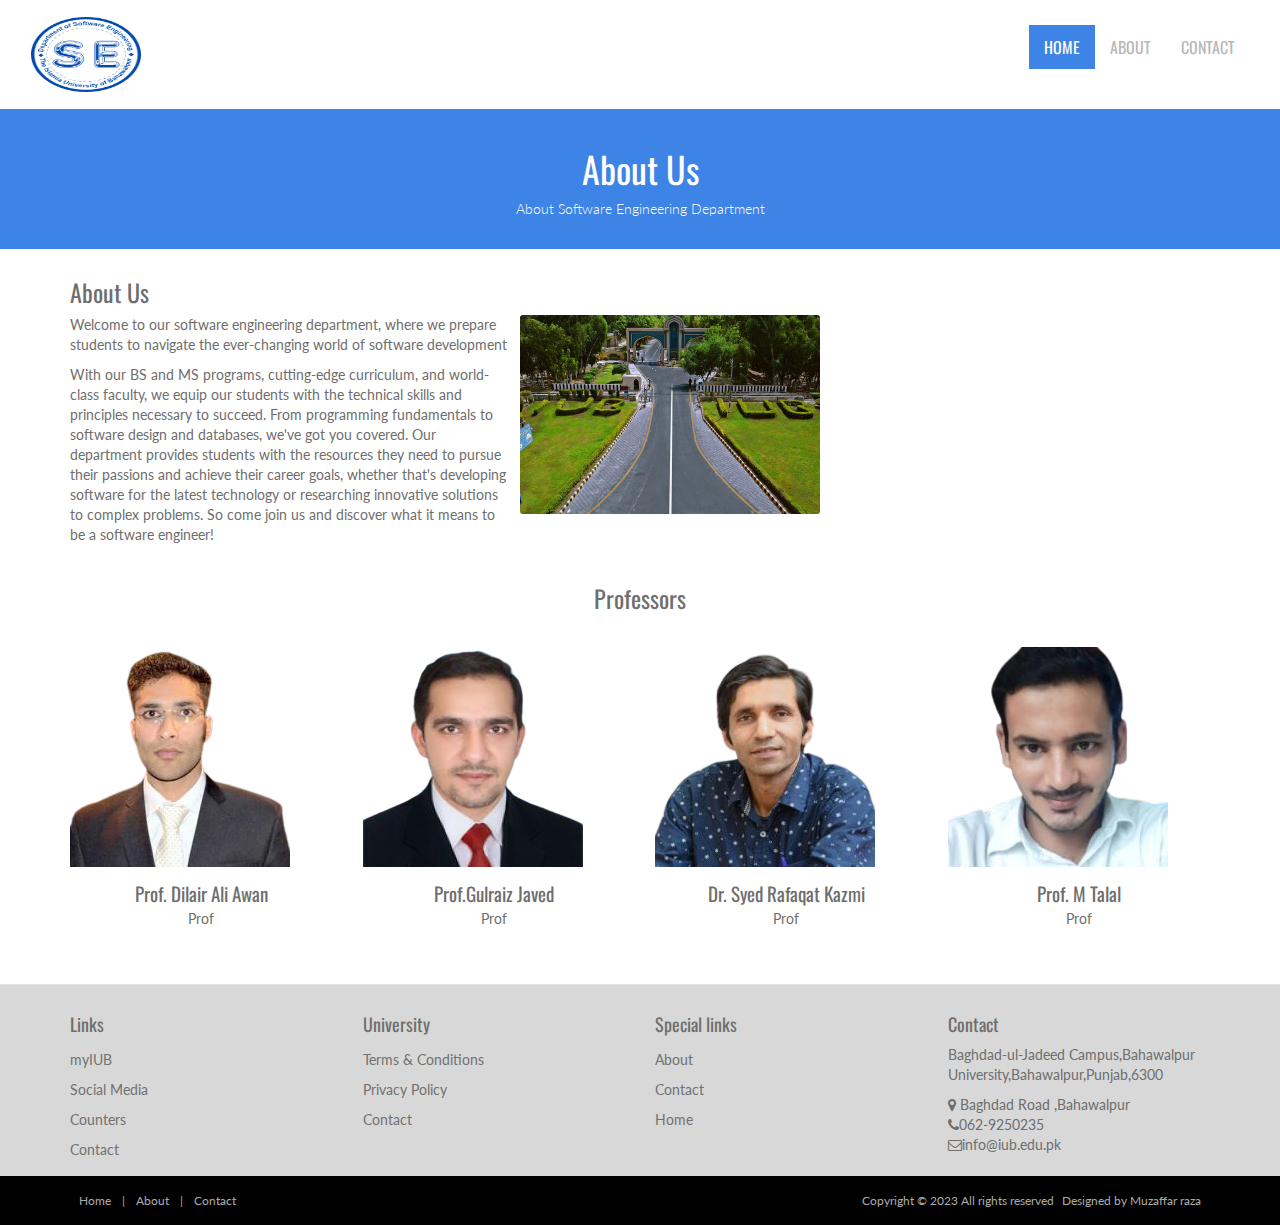
<file: about.html>
<!DOCTYPE html>
<html lang="en">
<head>
    <meta charset="utf-8">
    <meta name="viewport" content="width=device-width, initial-scale=1.0">
    <meta name="description" content="free-educational-responsive-web-template-webEdu">
    <meta name="author" content="webThemez.com">
    <title>Department of Software Engineering</title>
    <link rel="favicon" href="assets/images/favicon.png">
    <link rel="stylesheet" media="screen" href="http://fonts.googleapis.com/css?family=Open+Sans:300,400,700">
    <link rel="stylesheet" href="assets/css/bootstrap.min.css">
    <link rel="stylesheet" href="assets/css/font-awesome.min.css">
    <link rel="stylesheet" href="assets/css/bootstrap-theme.css" media="screen">
    <link rel="stylesheet" href="assets/css/style.css">
   
</head>

<body>
    <div class="navbar navbar-inverse">
      <div class="container-fluid ">
        <div class="navbar-header">
          <button type="button" class="navbar-toggle" data-toggle="collapse" data-target=".navbar-collapse"><span class="icon-bar"></span><span class="icon-bar"></span><span class="icon-bar"></span></button>
          <nav class="navbar navbar-light bg-light">
    <div class="container-fluid">
      <a class="navbar-brand" href="#">
        <img src="assets/img/SE.png" alt="" class="d-inline-block align-text-top">
        Bootstrap
      </a>
    </div>
  </nav>
        </div>
        <div class="navbar-collapse collapse mt-4">
          <ul class="nav navbar-nav pull-right mainNav">
            <li class="active"><a href="index.html">Home</a></li>
            <li><a href="about.html">About</a></li>
           
            <li><a href="contact.html">Contact</a></li>
  
          </ul>
        </div>
        </div>
    </div>
 	<header id="head" class="secondary">
            <div class="container">
                    <h1>About Us</h1>
                    <p>About Software Engineering Department</p>
                </div>
    </header>
    <section class="container">
        <div class="row">
            <section class="col-sm-8 maincontent">
                <h3>About Us</h3>
                <p>
                    <img src="assets/img/iub-pic.jpg" alt="" class="img-rounded pull-right" width="300">
                    Welcome to our software engineering department, where we prepare students to navigate the ever-changing world of software development
                </p>
                <p>With our BS and MS programs, cutting-edge curriculum, and world-class faculty, we equip our students with the technical skills and principles necessary to succeed.
                  From programming fundamentals to software design and databases, we've got you covered. Our department provides students with the resources they need to pursue their passions and achieve their career goals, whether that's developing software for the latest technology or researching innovative solutions to complex problems. So come join us and discover what it means to be a software engineer!

                </p>
               
                            </section>
           </div>
    </section>
    <section class="team-content">
        <div class="container">
            <div class="row">
                <div class="col-md-12">
                  <h3 class="text-center">Professors</h3>
                
                    <br />
                </div>
            </div>
            <div class="row">

                <div class="col-md-3 col-sm-6 col-xs-6">
                    <div class="team-member">
                        <div class="member-img">
                            <img class="img-responsive" src="assets/img/dilar-pic-removebg-preview.png" alt="">
                        </div>
                        <h4>Prof. Dilair Ali Awan</h4>
                        <span class="pos">Prof</span>
                       
                    </div>
                </div>
                <div class="col-md-3 col-sm-6 col-xs-6">
                    <div class="team-member pDark">
                        <div class="member-img">
                            <img class="img-responsive" src="assets/img/gulraiz-pic1.png" alt="">
                        </div>
                        <h4>Prof.Gulraiz Javed </h4>
                        <span class="pos">Prof</span>
                       
                    </div>
                </div>
                <div class="col-md-3 col-sm-6 col-xs-6">
                    <div class="team-member pDark">
                        <div class="member-img">
                            <img class="img-responsive" src="assets/img/kazmi-pic-removebg-preview.png" alt="">
                        </div>
                        <h4>Dr. Syed Rafaqat Kazmi</h4>
                        <span class="pos">Prof</span>
                       
                    </div>
                </div>
                <div class="col-md-3 col-sm-6 col-xs-6">
                    <div class="team-member pDark">
                        <div class="member-img">
                            <img class="img-responsive" src="assets/img/tlal-pic-removebg-preview.png" alt="">
                        </div>
                        <h4>Prof. M Talal</h4>
                        <span class="pos">Prof</span>
                       
                    </div>
                </div>
            </div>
        </div>
    </section>
    <footer id="footer">
 
      <div class="container">
     <div class="row">
    <div class="footerbottom">
      <div class="col-md-3 col-sm-6">
        <div class="footerwidget">
          <h4>
            Links
          </h4>
          <div class="menu-course">
            <ul class="menu">
              <li><a href="https://my.iub.edu.pk/">
                 myIUB
                </a>
              </li>
              <li><a href="https://web.facebook.com/iubwp/?_rdc=1&_rdr">
                  Social Media
                </a>
              </li>
              <li><a href="#">
                  Counters
                </a>
              </li>
              <li><a href="contact.html">
                 Contact
                </a>
              </li>
            </ul>
          </div>
        </div>
      </div>
      <div class="col-md-3 col-sm-6">
        <div class="footerwidget">
          <h4>
            University
          </h4>
          <div class="menu-course">
            <ul class="menu">
              <li> <a href="#">
                  Terms & Conditions  </a>
              </li>
              <li><a href="#">
                  Privacy Policy
                </a>
              </li>
              <li><a href="contact.html">
                 Contact
                </a>
              </li>
             
            </ul>
          </div>
        </div>
      </div>
      <div class="col-md-3 col-sm-6">
        <div class="footerwidget">
          <h4>
            Special links
          </h4>
          <div class="menu-course">
            <ul class="menu">
              <li><a href="about.html">
                  About
                </a>
              </li>
              <li> <a href="contact.html">
                  Contact
                </a>
              </li>
              <li><a href="index.html">
                 Home
                </a>
              </li>
             
            </ul>
          </div>
        </div>
      </div>
      <div class="col-md-3 col-sm-6"> 
                <div class="footerwidget"> 
                           <h4>Contact</h4> 
                          <p>Baghdad-ul-Jadeed Campus,Bahawalpur
                            University,Bahawalpur,Punjab,6300
                          </p>
              <div class="contact-info"> 
              <i class="fa fa-map-marker"></i> Baghdad Road ,Bahawalpur<br>
              <i class="fa fa-phone"></i>062-9250235 <br>
               <i class="fa fa-envelope-o"></i>info@iub.edu.pk
                </div> 
                  </div> 
      </div>
    </div>
  </div>
    <div class="clear"></div>
      </div>
      <div class="footer2">
        <div class="container">
          <div class="row">
  
            <div class="col-md-6 panel">
              <div class="panel-body">
                <p class="simplenav">
                  <a href="index.html">Home</a> | 
                  <a href="about.html">About</a> |
                  <a href="contact.html">Contact</a>
                </p>
              </div>
            </div>
  
            <div class="col-md-6 panel">
              <div class="panel-body">
                <p class="text-right">
                  Copyright &copy; 2023 All rights reserved<a href="#" rel="develop">Designed by Muzaffar raza</a>
                </p>
              </div>
            </div>
  
          </div>
        </div>
      </div>
    </footer>
    <script src="http://ajax.googleapis.com/ajax/libs/jquery/1.10.2/jquery.min.js"></script>
    <script src="http://netdna.bootstrapcdn.com/bootstrap/3.0.0/js/bootstrap.min.js"></script>
    <script src="assets/js/custom.js"></script>
</body>
</html>
</file>
<file: assets/css/style.css>
/*
Author: WebThemez.com
Website: http://webthemez.com
Note: Please do not remove the footer backlink (webthemez.com)--(if you want to remove contact: webthemez@gmail.com)
Licence: Creative Commons Attribution 3.0** - http://creativecommons.org/licenses/by/3.0/
*/
@import url(http://fonts.googleapis.com/css?family=Oswald:400,700);
@import url(http://fonts.googleapis.com/css?family=Lato:400,700);
body {
	font-family: 'Lato', sans-serif;
	font-weight: normal;
    color: #6E6E6E;
}
.text{
	color: #000;
}
/*General*/
h1, h2, h3, h4, h5, h6 {
	font-weight: normal;
	font-family: 'Oswald', sans-serif;
}
h1, .h1, h2, .h2, h3, .h3 {
	margin-top: 30px;
}
h2 {
	margin: 30px 0;
}
a{
    color:#3d84e6;
}
a:hover, a:focus{
    color:#3d84e6;
    text-decoration: underline;
}
.navbar-toggle {
	background-color: rgba(0, 0, 0, 0.89);
}
.navbar-nav>li>a {
	padding-top: 12px;
	padding-bottom: 12px;
	font-family: 'Oswald', sans-serif;
	font-weight: 400 !important;
}
blockquote {
	font-style: italic;
	font-family: Georgia;
	color: #999;
	margin: 0px 0 0px;
	padding: 0px 20px;
}
label {
	color: #777;
}
.img-iub{
	width: 100%;
	height: 500px;
}
.btn-inline {
	color: #9C9C9C;
	font-size: 15px; 
}
.form-control {
	display: block;
	width: 100%;
	height: 41px;
	padding: 6px 12px;
	font-size: 14px;
	line-height: 2.428571;
	color: #555;
	background-color: #F7F7F7;
	background-image: none;
	border: 1px solid #ccc;
	border-radius: 0px;
}
.navbar-inverse .navbar-brand img {
	width: 110px;
	height: 75px;
}
.section-title {
	margin-bottom: 20px;
}
/* Header */
#head {
	/*background: #181015 url( ../images/bg_header.jpg) no-repeat;*/
	background-size: cover;
	height: 600px;
	text-align: center;
	color: white;
	font-weight: 300;
	position: relative; 
	background-position-x: center;
}
#head.secondary {
	height: 100px;
	min-height: 100px;
	padding-top: 0px;
}
#head .lead {
	font-size: 44px;
	margin-bottom: 6px;
	color: white;
	line-height: 1.15em;
}
#head .tagline {
	color: rgba(255,255,255,0.75);
	margin-bottom: 25px;
}
#head .tagline a {
	color: #fff;
}
#head .btn {
	margin-bottom: 10px;
}
#head .btn-default {
	text-shadow: none;
	background: transparent;
	color: rgba(255,255,255,.5);
	-webkit-box-shadow: inset 0px 0px 0px 3px rgba(255,255,255,.5);
	-moz-box-shadow: inset 0px 0px 0px 3px rgba(255,255,255,.5);
	box-shadow: inset 0px 0px 0px 3px rgba(255,255,255,.5);
	background: transparent;
}
#head .btn-default:hover, #head .btn-default:focus {
	color: rgba(255,255,255,.8);
	-webkit-box-shadow: inset 0px 0px 0px 3px rgba(255,255,255,.8);
	-moz-box-shadow: inset 0px 0px 0px 3px rgba(255,255,255,.8);
	box-shadow: inset 0px 0px 0px 3px rgba(255,255,255,.8);
	background: transparent;
}
#head .btn-default:active, #head .btn-default.active {
	color: #fff;
	-webkit-box-shadow: inset 0px 0px 0px 3px #fff;
	-moz-box-shadow: inset 0px 0px 0px 3px #fff;
	box-shadow: inset 0px 0px 0px 3px #fff;
	background: transparent;
}
.fluid_container {
	bottom: 0;
	height: 100%;
	left: 0;
	right: 0;
	top: 0;
	z-index: 0;
}
#camera_wrap_4 {
	bottom: 0;
	height: 100%;
	left: 0;
	margin-bottom: 0!important;
	position: absolute;
	right: 0;
	top: 0;
}
.camera_bar {
	z-index: 2;
}
.camera_thumbs {
	margin-top: -100px;
	position: relative;
	z-index: 1;
}
.camera_thumbs_cont {
	border-radius: 0;
	-moz-border-radius: 0;
	-webkit-border-radius: 0;
}
.camera_overlayer {
	opacity: .1;
}
.panel {
	margin-bottom: 0px;
	background-color: transparent;
	border: 1px solid transparent;
	border-radius: 0px;
	-webkit-box-shadow: none;
	box-shadow: none;
}
.panel-body {
	padding: 0px;
}
.btn-action, .btn-primary {
	color: #FFEFD7;
	background-image: -webkit-linear-gradient(top, #0ecfec 0%, #09bed9 100%);
	background-image: linear-gradient(to bottom, #0ecfec 0%, #09bed9 100%);
 filter: progid:DXImageTransform.Microsoft.gradient(startColorstr='#0ecfec22', endColorstr='#09bed900', GradientType=0);
 filter: progid:DXImageTransform.Microsoft.gradient(enabled = false);
	background-repeat: repeat-x;
	border: 0 none;
}
.btn-action:hover, .btn-primary:hover {
	background: #04a0b7;
}
.btn:hover, .btn:active {
	color: #c0c0c0;
}
ul, .list.custom-list ul {
	margin: 0 0 11px;
	list-style-type: none;
	padding-left: 10px;
}
.list.custom-list ul li {
	margin: 0;
	padding: 4px 0 5px 0px;
	border-top: 1px dashed #f2f2f2;
	position: relative;
	/*background: url(../images/arrow.png) no-repeat 0 11px;*/
}
.list.custom-list ul li a {
	font: 14px/1.2em 'Roboto', sans-serif;
	color:#878787;
	text-transform: none;
	display: inline;
	position: relative;
}
.thumbnail {
	position: relative;
	margin: 0;
	border-radius: 0;
	box-shadow: none;
	border: none;
	padding: 0;
	background: none; 
	padding: 4px;
}
.thumbnail time {
	background: #3d84e6;
	padding: 5px 0;
	display: block;
	text-indent: 12px;
	color: #fff;
}
.thumbnail .caption {
	padding: 9px 0 0;
	color: #606577;
}
.thumbnail .caption:hover {
}
.thumbnail .caption a {
	font: 20px;
}
.slideUp {
	top: -100px;
}
.navbar-inverse {
	background: #fff;  
margin: 0 auto; 
}
.navbar-inverse {
	border: none;
}
.navbar-inverse .navbar-nav > li > a, .navbar-inverse .navbar-nav > .open ul > a {
	color: #B8B8B8;
	font-size: 16px;
	text-transform: uppercase;
}
.navbar-inverse .navbar-nav > li > a:hover, .navbar-inverse .navbar-nav > li > a:focus, 
.navbar-inverse .navbar-nav > .open > a:hover, .navbar-inverse .navbar-nav > .open > a:focus,
.navbar-inverse .navbar-nav > .active > a{
	background: #3d84e6;
	color: #fff !important;
    border-radius: 0px;
} 
.navbar-inverse .navbar-nav > li > a, .navbar-inverse .navbar-nav > .open ul > a {
	text-align: left;
}
.navbar-inverse .navbar-nav > .active > a, .navbar-inverse .navbar-nav > .active > a:hover{
color: #fff !important;
    border-radius: 0px;
    background: #3d84e6;
}
.heading-text{
    position: absolute;
    z-index: 999;
    text-align: center;
    width: 100%;
    left: 0px;
    right: 0px;
    top: 30%;
}
.heading-text h1{
    font-size: 45px;
}
.heading-text p{
font-size: 27px;
}
/* Highlights*/
.highlight {
	margin-top: 40px;
}
.h-caption {
	text-align: center;
}
.h-caption i {
	display: block;
	font-size: 54px;
	color: #3d84e6;
	margin-bottom: 36px;
}
.h-caption h4 {
	color: #382526;
	font-size: 16px;
	font-weight: bold;
	margin-bottom: 20px;
}
div.hbox {
	background: #fff;
	padding: 10px 15px;
}
.h-body {
}
.jumbotron {
	background-color: #E0E0E0;
}
.page-header {
	border-bottom: 1px solid #15c008;
}
.page-title {
	margin-top: 20px;
	font-weight: 300;
	color: #15c008;
}
.text-muted {
	color: #888;
}
.breadcrumb {
	background: none;
	padding: 0;
	margin: 30px 0 0px 0;
}
ul.list-spaces li {
	margin-bottom: 10px;
}
/* Helpers */
.container-full {
	margin: 0 auto;
	width: 100%;
}
.top-space {
	margin-top: 60px;
}
.top-margin {
	margin-top: 20px;
}
.circle {
	background: rgb(214, 214, 214);
	width: 95px;
	height: 95px;
	border-radius: 90px;
	line-height: 95px;
	margin: 0 auto 20px;
}
img {
	max-width: 100%;
}
img.pull-right {
	margin-left: 10px;
}
img.pull-left {
	margin-right: 10px;
}
#map {
	width: 100%;
	height: 280px;
}
#social {
	margin-top: 50px;
	margin-bottom: 50px;
}
#social .wrapper {
	width: 340px;
	margin: 0 auto;
}
.sidebar {
	padding-top: 36px;
	padding-bottom: 30px;
}
.sidebar .panel {
	margin-bottom: 20px;
}
.sidebar h1, .sidebar .h1, .sidebar h2, .sidebar .h2, .sidebar h3, .sidebar .h3 {
	margin-top: 20px;
}
.featured-box {
	padding: 20px;
    padding-left: 0px;
	margin-bottom: 20px;
}
.featured-box .text {
	padding-left: 0px;
}
.featured-box h3 {
    font-size: 18px;
	margin: 0 0 5px 0;
}
.featured-box i {
	position: absolute;
	display: inline-block;
	color: #A8A8A8; 
	padding: 0px;
	border-radius: 50px;
	width: 24px;
	height: 24px;
	margin: 0px;
	width: 60px;
	height: 60px;
	text-align: center;
	line-height: 60px;
}
footer {
	border-top: 1px solid #e5e5e5;
	background:#D8D8D8;
	margin-top: 40px;
    padding-top: 20px;
}
 ul.menu{
    padding: 0px;
}
.menu li{
    padding: 5px 0px;
}
.menu li a{
    color:#717171;
}
.social {
	margin: 20px 0;
}
.social a {
	font-size: 32px;
	margin: 0 10px;
	color: #8c8c8c;
}
.social a:hover {
	color: #3d84e6;
}
/* Footer */
.footer1 {
	background: #fff;
	padding: 30px 0 0 0;
	font-size: 12px;
	color: #999;
}
.footer1 a {
	color: #ccc;
}
.footer1 a:hover {
	color: #fff;
}
.footer1 .panel {
	margin-bottom: 30px;
}
.footer1 .panel-title {
	font-size: 17px;
	font-weight: bold;
	color: #ccc;
	margin: 0 0 20px;
}
.footer1 .entry-meta {
	border-top: 1px solid #ccc;
	border-bottom: 1px solid #ccc;
	margin: 0 0 35px 0;
	padding: 2px 0;
	color: #888888;
	font-size: 12px;
	font-size: 0.75rem;
}
.footer1 .entry-meta a {
	color: #333333;
}
.footer1 .entry-meta .meta-in {
	border-top: 1px solid #ccc;
	border-bottom: 1px solid #ccc;
	padding: 10px 0;
}
.follow-me-icons {
	font-size: 30px;
}
.follow-me-icons i {
	float: left;
	margin: 0 10px 0 0;
	color: #3d84e6;
}
.footer2 {
	background: #000;
	padding: 15px 0;
	color: #aaa;
	font-size: 12px;
}
.footer2 a {
	color: #aaa;
}
.footer2 a:hover {
	color: #fff;
}
.footer2 p {
	margin: 0;
}
.panel-simplenav {
	margin-left: -5px;
}
.panel-simplenav a {
	margin: 0 5px;
}
#services .fa {
	color: #3d84e6;
}
/* carousel */
#quote-carousel {
	padding: 0 10px 30px 10px;
	margin-top: 30px 0px 0px;
}
/* Control buttons  */
#quote-carousel .carousel-control {
	background: none;
	color: #222;
	font-size: 2.3em;
	text-shadow: none;
	margin-top: 30px;
}
/* Previous button  */
#quote-carousel .carousel-control.left {
	left: -12px;
}
/* Next button  */
#quote-carousel .carousel-control.right {
	right: -12px !important;
}
/* Changes the position of the indicators */
#quote-carousel .carousel-indicators {
	right: 50%;
	top: auto;
	bottom: 0px;
	margin-right: -19px;
}
/* Changes the color of the indicators */
#quote-carousel .carousel-indicators li {
	background: #c0c0c0;
}
#quote-carousel .carousel-indicators .active {
	background: #333333;
}
#quote-carousel img {
	width: 250px;
	height: 100px;
}
/* End carousel */

.item blockquote {
	border-left: none;
	margin: 0;
}
.item blockquote img {
	margin-bottom: 10px;
}
.item blockquote p:before {
	content: "\f10d";
	font-family: 'Fontawesome';
	float: left;
	margin-right: 10px;
}
.contact ul {
	padding: 0px;
}
.contact ul li {
	margin-bottom: 10px;
	list-style: none;
}
footer ul li {
	list-style: none;
}
#map-canvas {
	height: 100%;
	margin: 0px;
	padding: 0px;
}
/* ------- */

.isotopeWrapper article {
	margin-bottom: 30px;
}
#portfolio {
}
#portfolio img {
	width: 100%;
}
#portfolio article p {
	margin-bottom: 1.45em;
	/*set next row on the baseline*/;
}
nav#filter {
	margin-bottom: 1.5em;
}
nav#filter li {
	display: inline-block;
	margin: 10px;
}
nav#filter a {
	padding: 4px 12px;
	line-height: 20px;
	border: 1px solid #3d84e6;
	text-decoration: none;
	color: #3d84e6;
    border-left: 0px;
border-right: 0px;
}
nav#filter a.current {
	background: #3d84e6;
	color: #fff;
}
.iconColor .fa {
	color: #ee0c45;
}
.portfolio-items article img {
	width: 100%;
}
.portfolio-item {
	display: block;
	position: relative;
	-webkit-transition: all 0.2s ease-in-out;
	-moz-transition: all 0.2s ease-in-out;
	-o-transition: all 0.2s ease-in-out;
	transition: all 0.2s ease-in-out;
}
.portfolio-item img {
	-webkit-transition: all 300ms linear;
	-moz-transition: all 300ms linear;
	-o-transition: all 300ms linear;
	-ms-transition: all 300ms linear;
	transition: all 300ms linear;
}
.portfolio-item .portfolio-desc {
	display: block;
	opacity: 0;
	position: absolute;
	width: 100%;
	left: 0;
	top: 0;
	color: rgba(220, 220, 220);
}
.fancybox-overlay {
	background: rgba(0, 0, 0, 0.64);
}
.portfolio-item:hover .portfolio-desc {
	padding-top: 20%;
	height: 100%;
	transition: all 200ms ease-in-out 0s;
	opacity: 1;
	background: rgba(61, 61, 61, 0.67);
}
.portfolio-item .portfolio-desc a {
	color: #fff;
	text-align: center;
	display: block;
}
.portfolio-item .portfolio-desc a:hover {
	/*text-shadow: 2px 2px 1px rgba(0, 0, 0, 0.7);*/
	text-decoration: none;
}
.portfolio-item .portfolio-desc .folio-info {
	top: -20px;
	padding: 30px;
	height: 0;
	opacity: 0;
	position: relative;
}
.portfolio-item:hover .folio-info {
	height: 100%;
	opacity: 1;
	transition: all 500ms ease-in-out 0s;
	top: 5px;
}
.portfolio-item .portfolio-desc .folio-info h5 {
	text-transform: uppercase;
	text-align: center;
	font-weight: bold;
	font-size: 1.4em;
}
.portfolio-item .portfolio-desc .folio-info p {
	color: #ffffff;
	font-size: 12px;
}
.newsBox {
	margin-bottom: 12px;
}
.newsBox img {
	width: 100% !important;
}
/*Da Slider*/
.da-slider {
	width: auto;
	height: auto;
	max-height: initial;
	position: absolute;
	top: 0px;
	bottom: 0px;
	right: 0px;
	left: 0px;
}
.da-slide h2 {
	text-align: left;
	top: 15%;
	font-weight: bold;
}
.da-slide p {
	text-align: left;
	top: 40%;
	font-size: 30px;
}
.da-arrows span {
	position: absolute;
	top: 45%;
}
.da-dots span.da-dots-current:after {
	content: '';
	background: #3d84e6;
}
.team-member {
	padding-top: 5px;
	margin-bottom: 15px;
}
.team-heading {
	display: block;
	width: 100%;
}
.member-img {
	overflow: hidden;
}
.member-img img {
	border-radius: 0px; 
}
.team-socials {
	margin: 15px 0;
	display: block;
	text-align: center;
}
.team-socials i {
	width: 35px;
	height: 35px;
	position: relative;
	display: inline-block;
	text-align: center;
	font-size: 18px;
	color: #C7C7C7;
}
.team-socials i:hover {
	color: #3d84e6;
}
.team-member h4 {
	font-size: 19px;
	line-height: 32px;
	padding: 10px 0 0;
	text-align: center;
	margin: 0px;
}
.team-member .pos {
	display: block;
	margin: 0;
	text-align: center;
}
#head.secondary { 
	padding-top: 0px;
	background:#3d84e6;
	/*background: #3d84e6;*/
	background-size: cover;
	text-align: center; 
    padding:10px 0;
	height: 140px; 
}
#head.secondary h1{ 
    COLOR: #fff;
    text-align: center;
}
/*Price table*/
.flat {
	margin: 30px 0;
}
.flat .plan {
	border-radius: 0px;
	list-style: none;
	padding: 0 0 20px;
	margin: 0 0 15px;
	background: #fff;
	text-align: center;
	box-shadow: 0px 3px 3px rgba(0, 0, 0, 0.29) !important;
}
.flat .plan li {
	padding: 10px 15px;
	color: #ccc;
	border-top: 1px solid #f5f5f5;
	-webkit-transition: 300ms;
	transition: 300ms;
}
.flat .plan li.plan-price {
	border-top: 0;
}
.flat .plan li.plan-name {
	border-radius: 0;
	padding: 15px;
	font-size: 24px;
	line-height: 24px;
	color: #fff;
	background: #4E4E4E;
	margin-bottom: 30px;
	border-top: 0;
}
.flat .plan li > strong {
	color: #6B6B6B;
	font-weight: normal;
}
.flat .plan li.plan-action {
	margin-top: 10px;
	border-top: 0;
}
.flat .plan.featured {
	-webkit-transform: scale(1.1);
	-ms-transform: scale(1.1);
	transform: scale(1.1);
}
.flat .plan.featured:hover li.plan-name, .flat .plan:hover li.plan-name, .flat .plan.featured.plan-name {
	background: #3d84e6 !important;
}
.btn {
	background: #3d84e6;
	color: #fff;
}
.footer2 a {
	padding: 4px 8px;
}

/**
  MEDIA QUERIES
*/
@media (max-width: 767px) {
#head.secondary {
	height: 80px;
	min-height: 80px;
	background-size: initial;
}
#camera_wrap_4, #head{
height:480px !important;
}
#head .lead {
	font-size: 34px;
}
}

/* Small devices (tablets, 768px and up) */
@media (min-width: 768px) {
#quote-carousel {
	margin-bottom: 0;
	padding: 0 40px 30px 40px;
	margin-top: 30px;
}
}

@media (max-width: 767px) {
.navbar-collapse ul {
	text-align: right;
	margin-right: 0px;
}
}

/* Small devices (tablets, up to 768px) */
@media (max-width: 768px) {
/* Make the indicators larger for easier clicking with fingers/thumb on mobile */
    #head.secondary { 
height: 157px !important;
}
#camera_wrap_4, #head{
height:480px !important;
}
.navbar-inverse .navbar-nav > li > a, .navbar-inverse .navbar-nav > .open ul > a {
	font-size: 13px;
}
    .navbar-inverse .navbar-nav > li > a, .navbar-inverse .navbar-nav > .open ul > a {
text-align: right;
}
#quote-carousel .carousel-indicators {
	bottom: -20px !important;
}
#quote-carousel .carousel-indicators li {
	display: inline-block;
	margin: 0px 5px;
	width: 15px;
	height: 15px;
}
#quote-carousel .carousel-indicators li.active {
	margin: 0px 5px;
	width: 20px;
	height: 20px;
}
.footer2 p {
	margin: 0;
	text-align: center;
}
}

@media (max-width: 420px) { 
#camera_wrap_4, #head{
height:380px !important;
}
.da-slide h2 {
	font-size: 28px;
}
.da-slide p {
	font-size: 19px;
	font-weight: 400;
}
}
.camera_caption h2 {
border-bottom: 4px solid #1fcdff;
font-family: 'Open Sans', sans-serif;
font-size: 100px;
font-weight: 700;
letter-spacing: -2px;
}
.camera_fakehover:before {
content: '';
width: 100%;
height: initial;
background: rgba(8, 111, 148, 0.5);
z-index: 99999;
position: absolute;
height: inherit;
width: 100%;
left: 0px;
}
.grey-box-icon {
background: #f6f6f6;
padding: 15px 20px 20px 20px;
text-align: center;
margin-top: 113px;
position: relative;
}
.grey-box-icon-pos{
    margin-top: -88px;
    margin-bottom: 31px;
}
.grey-box-icon:hover .fontawesome-icon.circle-white {
background-color: #f6f6f6;
color: #697277;
-moz-transition: all .2s ease-in;
-webkit-transition: all .2s ease-in;
-o-transition: all .2s ease-in;
transition: all .2s ease-in;
}
.footer_post li {
float: left;
margin: 2px;
list-style: none;
}

.video-list-thumbs{}
.video-list-thumbs > li{
    margin-bottom:12px
}
.video-list-thumbs > li:last-child{}
.video-list-thumbs > li > a{
	display:block;
	position:relative;
	background-color: #212121;
	color: #fff;
	padding: 8px;
	border-radius:3px
}
.video-list-thumbs > li > a:hover{
	background-color:#000;
	transition:all 500ms ease;
	box-shadow:0 2px 4px rgba(0,0,0,.3);
	text-decoration:none
}
.video-list-thumbs h2{
	bottom: 0;
	font-size: 14px;
	height: 33px;
	margin: 8px 0 0;
}
.video-list-thumbs .play-button{
    font-size: 60px;
    opacity: 0.6;
    position: absolute;
    right: 43%;
    top: 34%;
    background: url(../images/playbutton.png) no-repeat;
    width: 36px;
    height: 36px;
}
.video-list-thumbs > li > a:hover .play-button{
	color:#fff;
	opacity:1; 
	transition:all 500ms ease;
}
.video-list-thumbs .duration{
	background-color: rgba(0, 0, 0, 0.4);
	border-radius: 2px;
	color: #fff;
	font-size: 11px;
	font-weight: bold;
	left: 12px;
	line-height: 13px;
	padding: 2px 3px 1px;
	position: absolute;
	top: 12px;
}
.video-list-thumbs > li > a:hover .duration{
	background-color:#000;
	transition:all 500ms ease;
}
@media (min-width:320px) and (max-width: 480px) { 
	.video-list-thumbs .glyphicon-play-circle{
    font-size: 35px;
    right: 36%;
    top: 27%;
	}
	.video-list-thumbs h2{
		bottom: 0;
		font-size: 12px;
		height: 22px;
		margin: 8px 0 0;
	}
}
</file>
